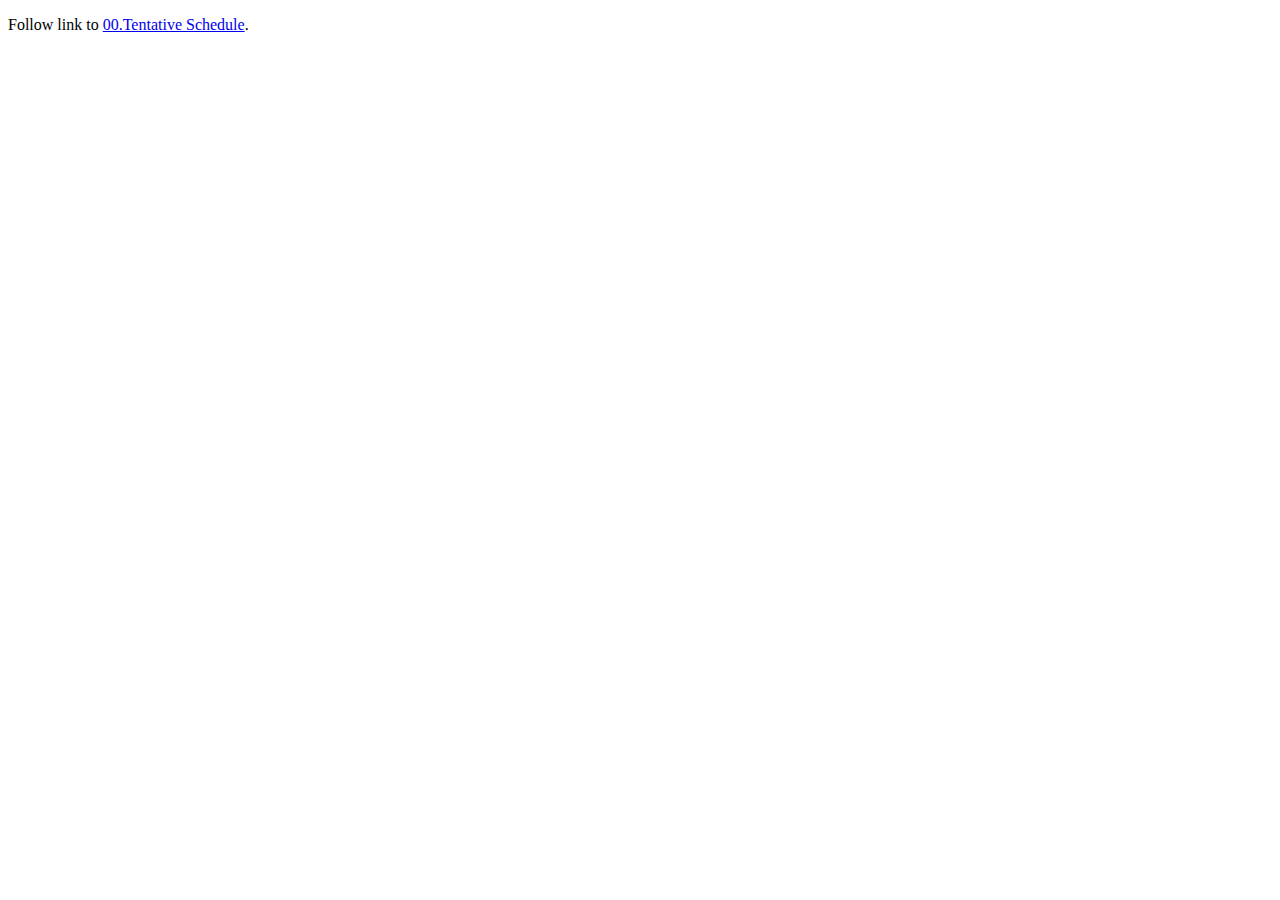
<file: docs/redirect.html>
<!DOCTYPE html>
<html>
  <head>
    <meta http-equiv="refresh" content="1; url='00.Tentative Schedule.html'" />
  </head>
  <body>
    <p>Follow link to <a href="00.Tentative Schedule.html">00.Tentative Schedule</a>.</p>
  </body>
</html>
</file>
